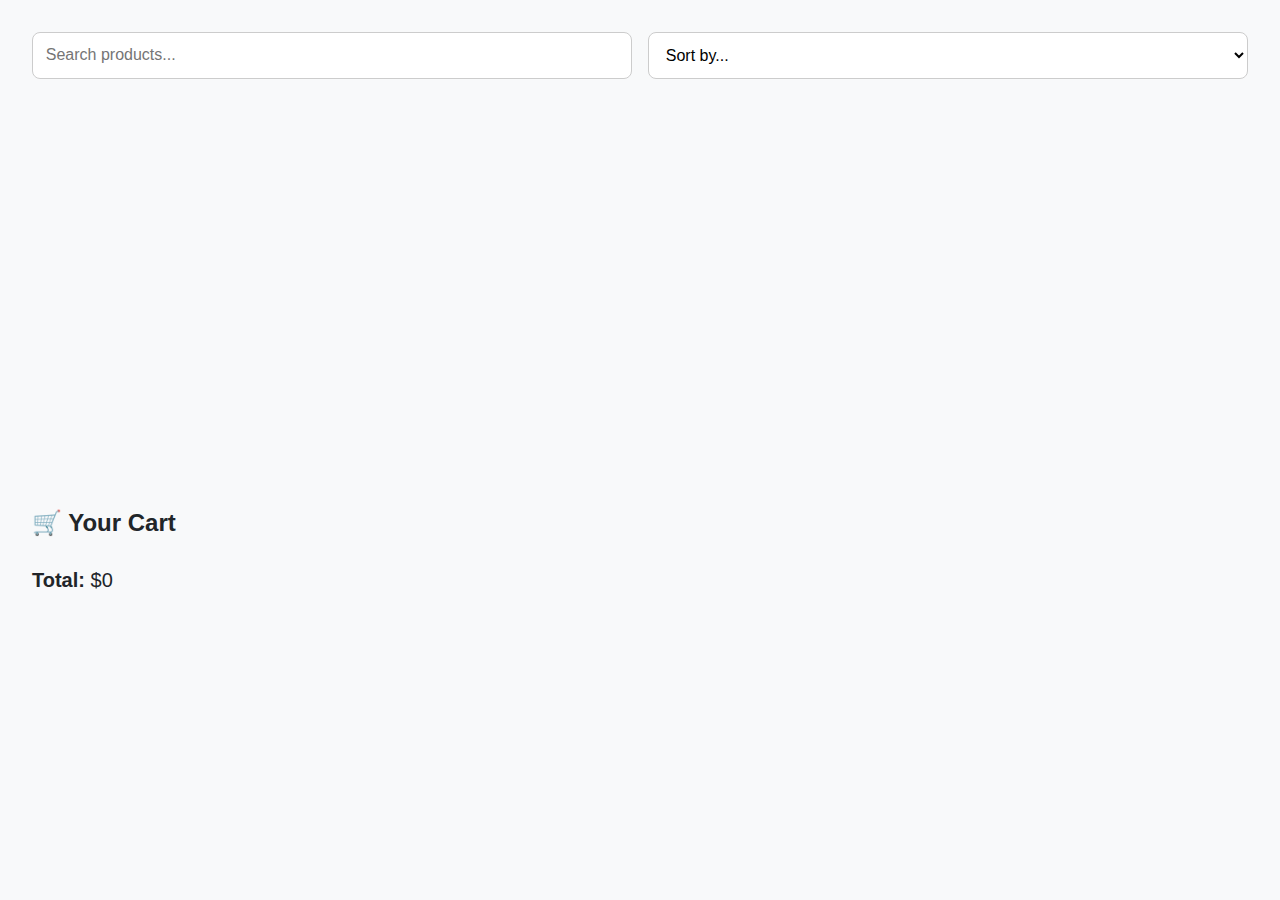
<file: index.html>
<!DOCTYPE html>
<html lang="en">
<head>
  <meta charset="UTF-8" />
  <meta name="viewport" content="width=device-width, initial-scale=1.0" />
  <title>Array Methods Usage</title>
  <link rel="stylesheet" href="ecomm.css" />
</head>
<body>
  <div class="controls">
    <input type="text" id="search" placeholder="Search products..." />
    <select id="sort">
      <option value="">Sort by...</option>
      <option value="priceAsc">Price: Low to High</option>
      <option value="priceDesc">Price: High to Low</option>
    </select>
  </div>

  <div id="product-list" class="product-list"></div>

  <h2>🛒 Your Cart</h2>
  <div id="cart-list" class="cart-list"></div>
  <p class="total"><strong>Total:</strong> $<span id="total">0</span></p>

  <script src="ecomm.js"></script>
</body>
</html>
</file>
<file: ecomm.css>
:root {
    --primary: #0d6efd;
    --bg: #f8f9fa;
    --card-bg: #ffffffcc;
    --text: #212529;
  }
  
  * {
    box-sizing: border-box;
    margin: 0;
    padding: 0;
    font-family: 'Segoe UI', sans-serif;
  }
  
  body {
    background: var(--bg);
    padding: 2rem;
    color: var(--text);
  }
  
  .controls {
    display: flex;
    flex-wrap: wrap;
    gap: 1rem;
    margin-bottom: 2rem;
  }
  
  .controls input,
  .controls select {
    flex: 1 1 200px;
    padding: 0.8rem;
    border: 1px solid #ccc;
    border-radius: 8px;
    font-size: 1rem;
    background: white;
  }
  
  .product-list,
  .cart-list {
    display: grid;
    grid-template-columns: repeat(auto-fit, minmax(250px, 1fr));
    gap: 1.5rem;
    margin-bottom: 2rem;
  }
  
  .product,
  .cart-item {
    background: var(--card-bg);
    backdrop-filter: blur(5px);
    border-radius: 16px;
    padding: 1rem;
    box-shadow: 0 8px 24px rgba(0, 0, 0, 0.08);
    transition: transform 0.3s ease, box-shadow 0.3s ease;
    animation: fadeIn 0.4s ease forwards;
    opacity: 0;
  }
  
  .product:hover {
    transform: translateY(-5px);
    box-shadow: 0 12px 24px rgba(0, 0, 0, 0.1);
  }
  
  .product h3 {
    margin-bottom: 0.5rem;
  }
  
  .product p,
  .cart-item p {
    margin: 0.25rem 0;
  }
  
  button {
    margin-top: 0.5rem;
    padding: 0.6rem 1rem;
    background: var(--primary);
    color: white;
    border: none;
    border-radius: 6px;
    cursor: pointer;
    transition: background 0.3s ease;
  }
  
  button:hover {
    background: #0952c0;
  }
  
  .total {
    font-size: 1.25rem;
  }
  
  @keyframes fadeIn {
    to {
      opacity: 1;
    }
  }
  
  @media (max-width: 600px) {
    .controls {
      flex-direction: column;
    }
  }
</file>
